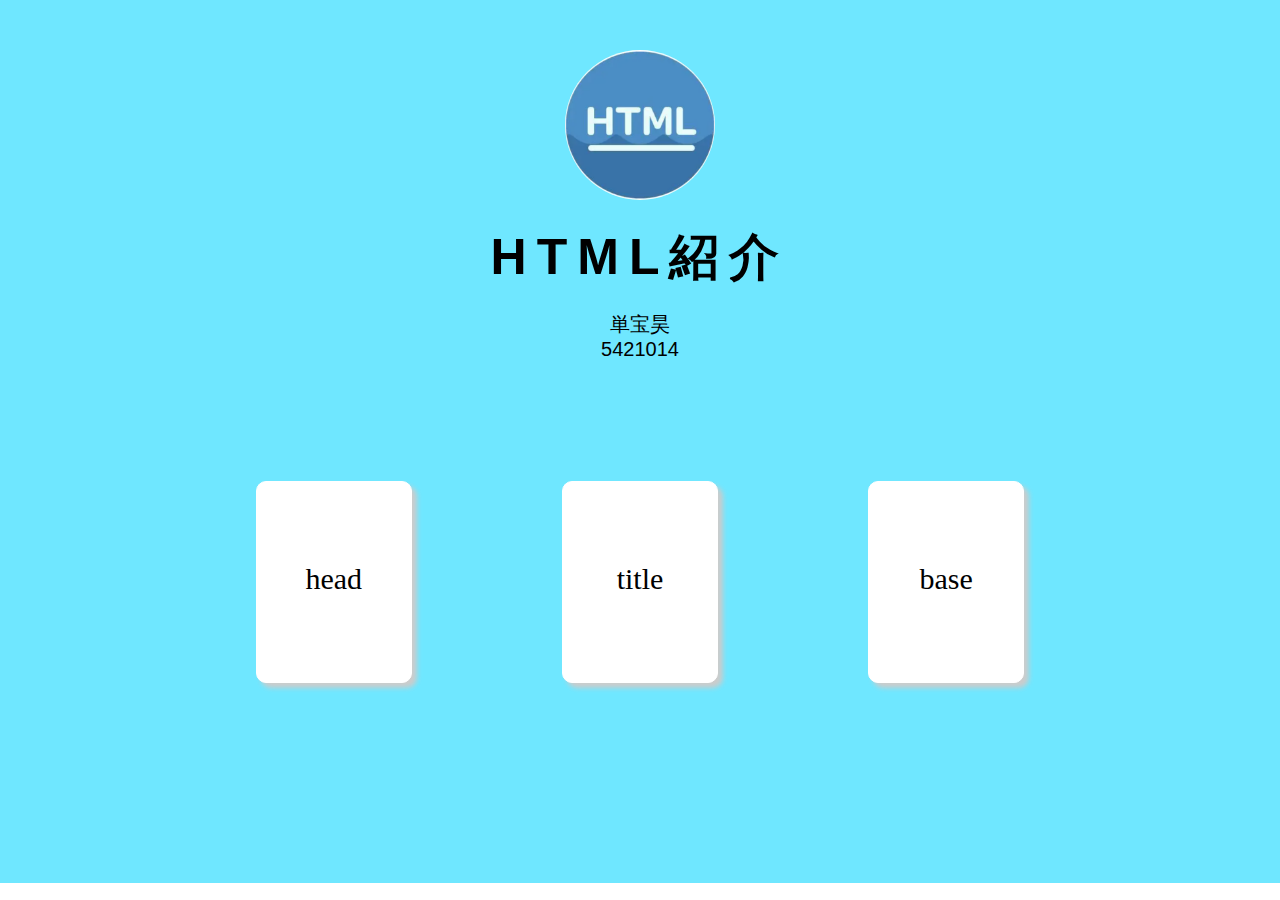
<file: index.html>
<!DOCTYPE html>
<html lang="en">
<head>
    <meta charset="UTF-8">
    <meta http-equiv="X-UA-Compatible" content="IE=edge">
    <meta name="viewport" content="width=device-width, initial-scale=1.0">
    <title>HTML紹介</title>
    <link rel="stylesheet" href="css.css">
</head>
<body>
    <div class="box">
        <div class="top">
            <img src="image/top_image.png" alt="">
            <h1>
                HTML紹介
            </h1>
            <h2>
                単宝昊<br>
                5421014
            </h2>
        </div>
         
        <div class="bottom1">
            <ul>
                <li>
                    <a href="内容/The_head_element.html">

                        <span>head</span>
                    </a>
                </li>
                <li>
                    <a href="内容/The_title_element.html">

                        <span>title</span>
                    </a>
                </li>
                <li>
                    <a href="内容/The_base_element.html">

                        <span>base</span>
                    </a>
                </li>
            </ul>
        </div>
        <div class="bottom2">
            
        </div>
        
    </div>
</body>
</html>
</file>
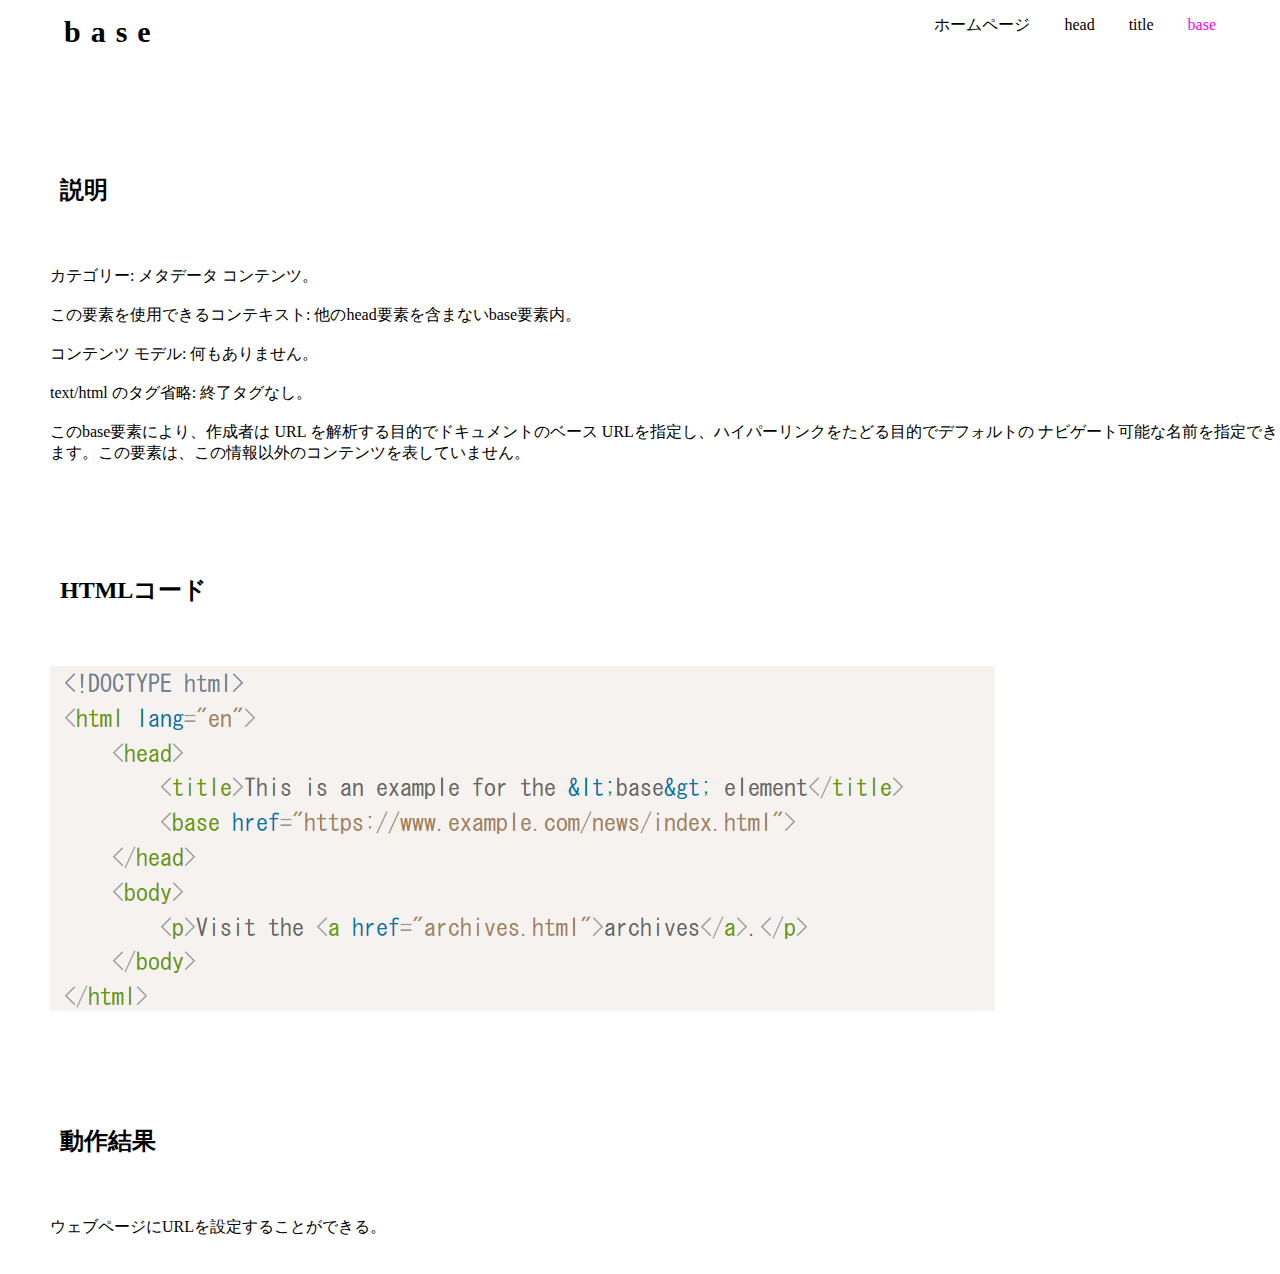
<file: 内容/The_base_element.html>
<!DOCTYPE html>
<html lang="en">
<head>
    <meta charset="UTF-8">
    <meta http-equiv="X-UA-Compatible" content="IE=edge">
    <meta name="viewport" content="width=device-width, initial-scale=1.0">
    <title>base</title>
    <link rel="stylesheet" type="text/css" href="ccc.css">
</head>
<body>
    <div class="nav">
        <div class="logo">
            <h2>base</h2>
        </div>       
        <div class="mune">
            <ul>
                <li>
                    <a href="../index.html">ホームページ</a>
                </li>
                <li>
                    <a href="The_head_element.html">head</a>
                </li>
                <li>
                    <a href="The_title_element.html">title</a>
                </li>
                <li class="active">
                    <a href="The_base_element.html">base</a>
                </li>
            </ul>
        </div>
    </div>
    <div class="introduction">
        <h2>説明</h2>
    </div>
    <div class="download">
        <tr>
            <td>カテゴリー:
                メタデータ コンテンツ。</td>
            <br>
            <br>
            <td>この要素を使用できるコンテキスト:
                他のhead要素を含まないbase要素内。</td>
            <br>
            <br>
            <td>コンテンツ モデル:
                何もありません。</td>
            <br>
            <br>
            <td>text/html のタグ省略:
                終了タグなし。</td>
            <br>
            <br>
            <td>このbase要素により、作成者は URL を解析する目的でドキュメントのベース URLを指定し、ハイパーリンクをたどる目的でデフォルトの ナビゲート可能な名前を指定できます。この要素は、この情報以外のコンテンツを表していません。</td>
        </tr>
    </div>
    <div class="introduction">
        <h2>HTMLコード</h2>
    </div>
    <div class="download">
        <img src="../image/base.png">
    </div>

    <div class="introduction">
        <h2>動作結果</h2>
    </div>
    <div class="download">
        ウェブページにURLを設定することができる。
    </div>
    <br>
    <br>
</body>
</html>
</file>
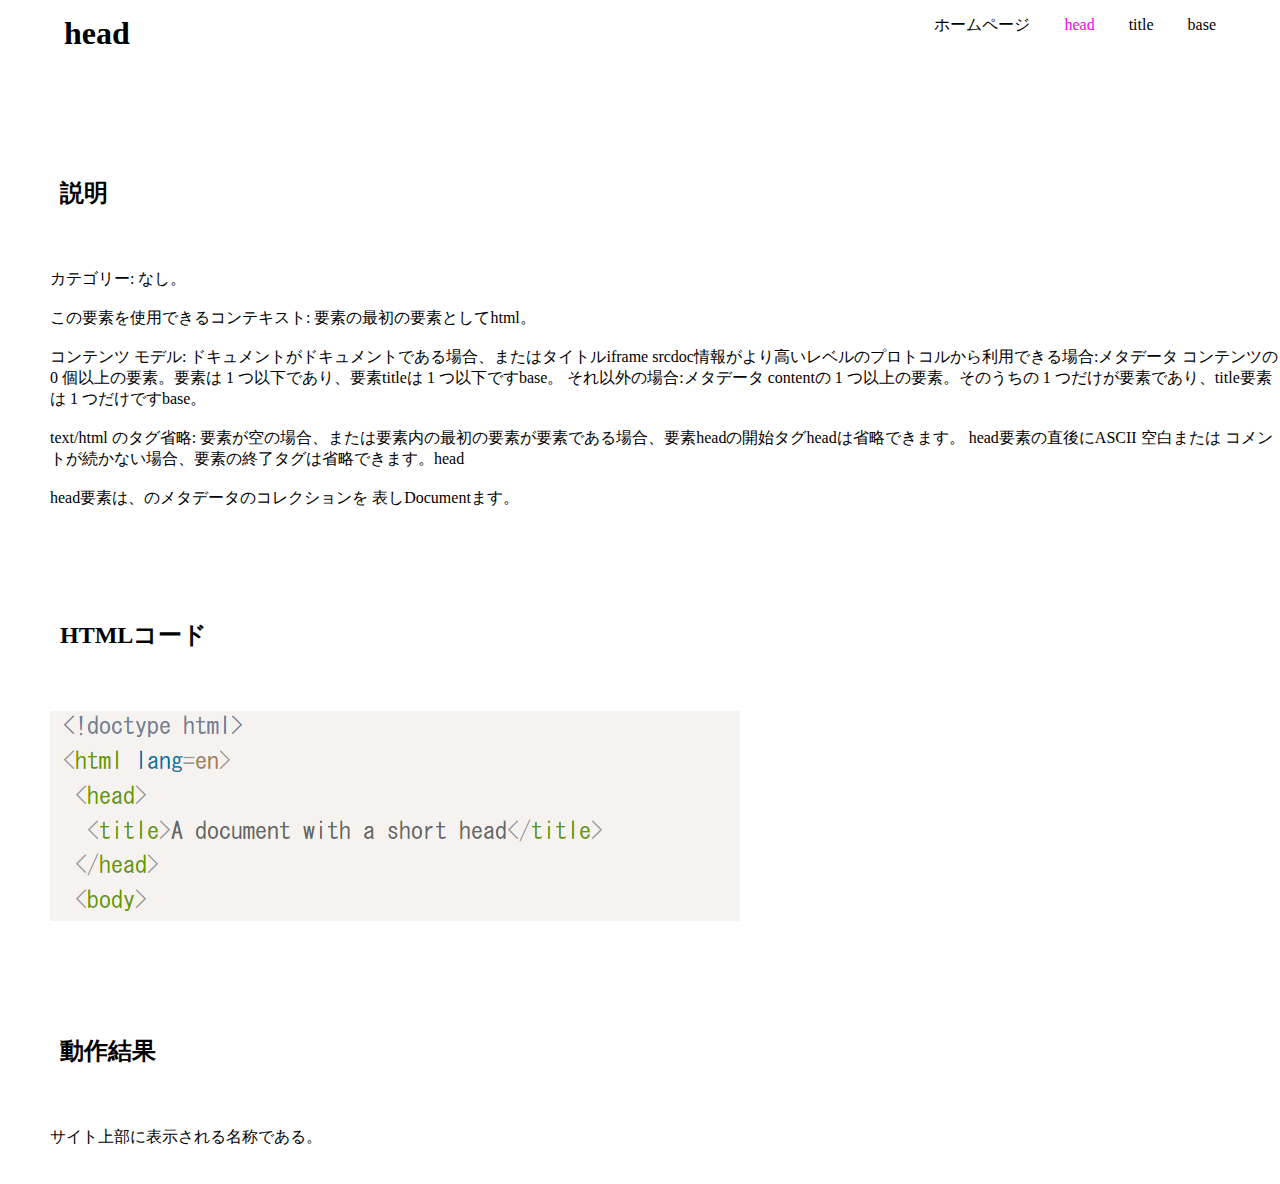
<file: 内容/The_head_element.html>
<!DOCTYPE html>
<html lang="en">
<head>
    <meta charset="UTF-8">
    <meta http-equiv="X-UA-Compatible" content="IE=edge">
    <meta name="viewport" content="width=device-width, initial-scale=1.0">
    <title>head</title>
    <link rel="stylesheet" type="text/css" href="ccc.css">
</head>
<body>
    <div class="nav">
        <div class="logo">
            <h1>head</h1>
        </div>       
        <div class="mune">
            <ul>
                <li>
                    <a href="../index.html">ホームページ</a>
                </li>
                <li class="active">
                    <a href="The_head_element.html">head</a>
                </li>
                <li>
                    <a href="The_title_element.html">title</a>
                </li>
                <li>
                    <a href="The_base_element.html">base</a>
                </li>
            </ul>           
        </div>
    </div>
    <div class="introduction">
        <h2>説明</h2>
    </div>
    <div class="download">
        <tr>
            <td>カテゴリー: なし。</td>
            <br>
            <br>
            <td>この要素を使用できるコンテキスト: 要素の最初の要素としてhtml。</td>
            <br>
            <br>
            <td>コンテンツ モデル:
                ドキュメントがドキュメントである場合、またはタイトルiframe srcdoc情報がより高いレベルのプロトコルから利用できる場合:メタデータ コンテンツの 0 個以上の要素。要素は 1 つ以下であり、要素titleは 1 つ以下ですbase。
                それ以外の場合:メタデータ contentの 1 つ以上の要素。そのうちの 1 つだけが要素であり、title要素は 1 つだけですbase。</td>
            <br>
            <br>
            <td>text/html のタグ省略:
                要素が空の場合、または要素内の最初の要素が要素である場合、要素headの開始タグheadは省略できます。
                head要素の直後にASCII 空白または コメントが続かない場合、要素の終了タグは省略できます。head</td>
            <br>
            <br>
            <td>head要素は、のメタデータのコレクションを 表しDocumentます。</td>
        </tr>
    </div>
    <div class="introduction">
        <h2>HTMLコード</h2>
    </div>
    <div class="download">
        <img src="../image/head.png">
    </div>

    <div class="introduction">
        <h2>動作結果</h2>
    </div>
    <div class="download">
        サイト上部に表示される名称である。
    </div>
    <br>
    <br>
</body>
</html>
</file>
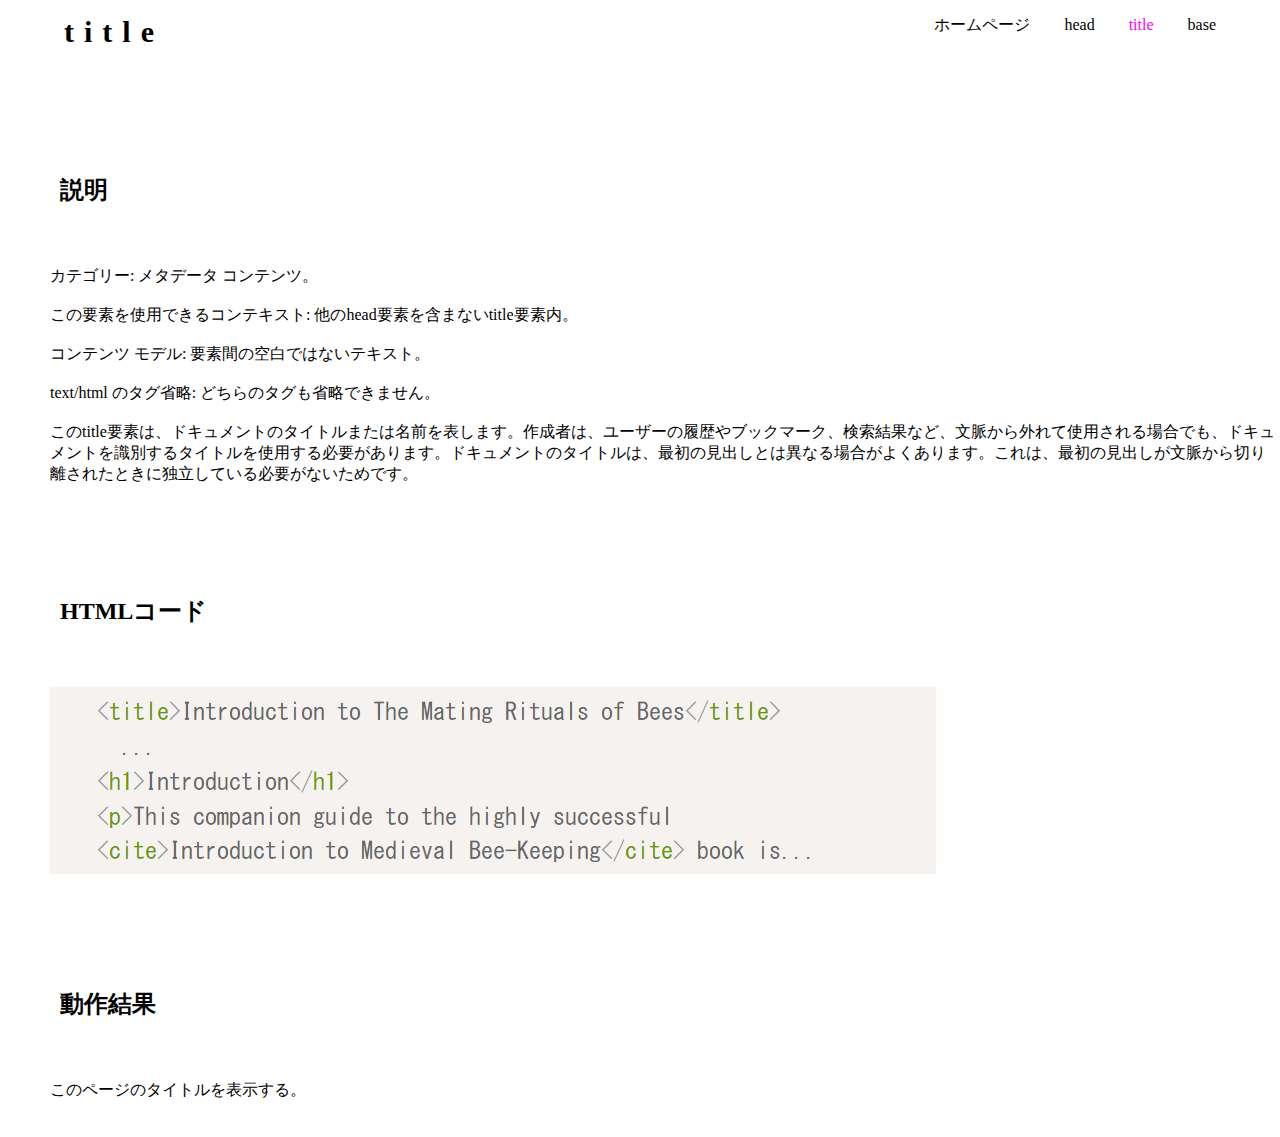
<file: 内容/The_title_element.html>
<!DOCTYPE html>
<html lang="en">
<head>
    <meta charset="UTF-8">
    <meta http-equiv="X-UA-Compatible" content="IE=edge">
    <meta name="viewport" content="width=device-width, initial-scale=1.0">
    <title>title</title>
    <link rel="stylesheet" type="text/css" href="ccc.css">
</head>
<body>
    <div class="nav">
        <div class="logo">
            <h2>title</h2>
        </div>       
        <div class="mune">
            <ul>
                <li>
                    <a href="../index.html">ホームページ</a>
                </li>
                <li >
                    <a href="The_head_element.html">head</a>
                </li>
                <li class="active">
                    <a href="The_title_element.html">title</a>
                </li>
                <li>
                    <a href="The_base_element.html">base</a>
                </li>
            </ul>
        </div>
    </div>
    <div class="introduction">
        <h2>説明</h2>
    </div>
    <div class="download">
        <tr>
            <td>カテゴリー: メタデータ コンテンツ。</td>
            <br>
            <br>
            <td>この要素を使用できるコンテキスト:
                他のhead要素を含まないtitle要素内。</td>
            <br>
            <br>
            <td>コンテンツ モデル:
                要素間の空白ではないテキスト。</td>
            <br>
            <br>
            <td>text/html のタグ省略:
                どちらのタグも省略できません。</td>
            <br>
            <br>
            <td>このtitle要素は、ドキュメントのタイトルまたは名前を表します。作成者は、ユーザーの履歴やブックマーク、検索結果など、文脈から外れて使用される場合でも、ドキュメントを識別するタイトルを使用する必要があります。ドキュメントのタイトルは、最初の見出しとは異なる場合がよくあります。これは、最初の見出しが文脈から切り離されたときに独立している必要がないためです。</td>
        </tr>
    </div>
    <div class="introduction">
        <h2>HTMLコード</h2>
    </div>
    <div class="download">
        <img src="../image/title.png">
    </div>

    <div class="introduction">
        <h2>動作結果</h2>
    </div>
    <div class="download">
        このページのタイトルを表示する。
    </div>
    <br>
    <br>
</body>
</html>
</file>
<file: css.css>
*{
    margin: 0;
    padding: 0;
}
.box{
    display: flex;
    flex-wrap: wrap;
    align-items: center;
    width: 100%;
    height: 100%;
    background: rgb(111, 231, 255);
}
.top{
    width: 100%;
    text-align: center;
}
.top img{
    width: 150px;
    height: 150px;
    border-radius: 50%;
    margin-top: 50px;
}
.top h1{
    font-size: 50px;
    margin: 20px 0;
    letter-spacing: 10px;
    font-family:Arial, Helvetica, sans-serif;
}
.top h2{
    font-size: 20px;
    margin: 20px 0;
    font-family: 'Trebuchet MS', 'Lucida Sans Unicode', 'Lucida Grande', 'Lucida Sans', Arial, sans-serif;
    font-weight: 100;
    margin-left: 100px;
    margin-right: 100px;
}
.bottom1{
    width:100%;
    margin-top: 100px;
}
.bottom2{
    width:100%;
    margin-top: 100px;
    margin-bottom: 100px;
}
.box ul{
    display: flex;
    justify-content: space-between;
    width:60%;
    background: rgb(111, 231, 255);
    margin: auto;
}
.box ul li{
    list-style: none;
    width: 20%;
    background: rgb(255, 255, 255);
    border: 1px solid #FFFFFF;
    border-radius: 10px;
    box-shadow: 5px 5px 5px #ccc;
}
.box ul li a{
    display: flex;
    width: 100%;
    height: 200px;
    align-content: center;
    flex-wrap:wrap;
    text-decoration: none;
    color:#000000; 
    justify-content: center;
}
.box ul li img{
    width: 50%;
    height: 50%;

}
.box ul li span{
    display: block;
    width: 100%;
    height: 50px;
    text-align: center;
    font-size: 30px;
    margin-top: 10px;
}
</file>
<file: 内容/ccc.css>
*{
    margin: 0;
    padding: 0;
    background: rgb(255, 255, 255);
}
.nav{
    width:90%;
    color:rgb(0, 0, 0);
    display: flex;
    justify-content:space-between;
    padding: 15px 0;
    margin: 0 auto;
}
.nav ul li a{
    text-decoration: none;
    color: rgb(0, 0, 0);
}
.logo h2{
    font-size: 30px;
    letter-spacing: 10px;
}
.nav ul li{
    display:inline-block;
    margin-left: 30px;
}
.nav ul li a:hover{
    color:rgb(255, 0, 238);
}
.nav ul .active a{
    color:rgb(255, 0, 238);
}
.introduction{
    width: 100%;
    color: rgb(0, 0, 0);
    display: flex;
    padding: 10px;
    margin-top: 100px;
    margin-left: 50px;
}
.download{
    margin-top: 50px;
    margin-left: 50px;
}
</file>
